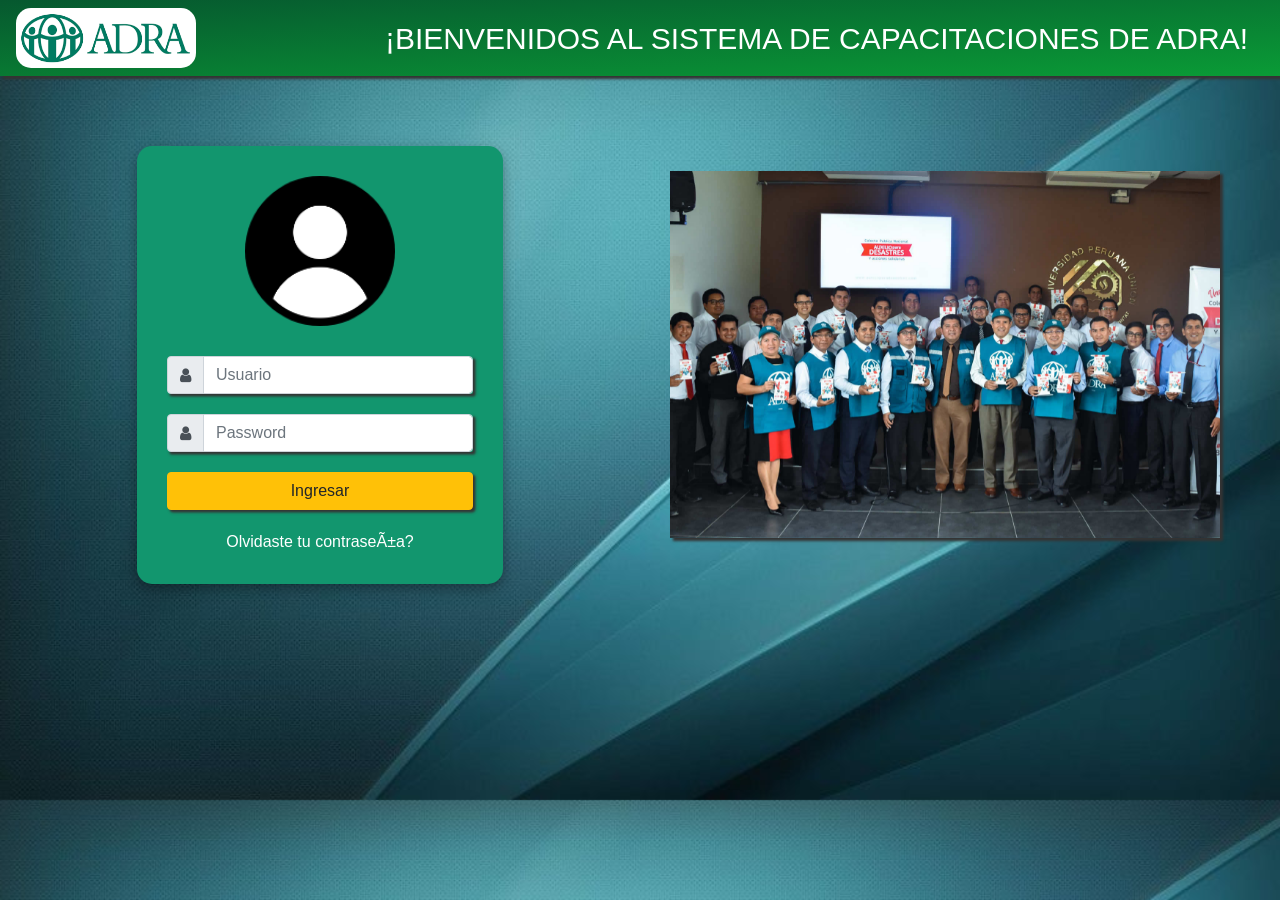
<file: src/main/webapp/index.html>
<!DOCTYPE html>
<html>
<head>
<meta charset="ISO-8859-1">
<title>Insert title here</title>
	<link rel="stylesheet" href="recursos/css/bootstrap.min.css">
    <link rel="stylesheet" href="https://cdnjs.cloudflare.com/ajax/libs/font-awesome/4.7.0/css/font-awesome.css">
    <link rel="stylesheet" href="recursos/css/estilos_login_main.css">
    <style>
    	#fondo{
    		background-image: url("recursos/imagenes/Fondo1.jpg");
    		background-size: cover;
		}
    </style>
</head>
<body id="fondo">
	<div>
        <nav class="navbar navbar-light sombra"
            style="background: linear-gradient(to bottom right, rgb(6, 88, 47), rgb(10, 155, 54));">
            <img src="recursos/imagenes/logo.png" width="180" height="60" style="border-radius: 15px;">

            <span class="navbar-brand mb-0 justify-content-center h1 text-white titulo">�BIENVENIDOS AL SISTEMA DE
                CAPACITACIONES DE ADRA!</span>
        </nav>
    </div>

    <div class="container-fluid">
        <div class="row">
            <div class="col-6">
                <div class="container logincaja">
                    <div id="effect" class="login caja ui-widget-content ui-corner-all" style="text-align: center;">
                        <img style="width: 150px; height: 150px; margin-bottom: 10px;" src="recursos/imagenes/Perfil.png" alt="">
						<form action="login" method="post">
							<div class="input-group mb-2 espaciado sombra-input">
                            <div class="input-group-prepend">
                                <div class="input-group-text"><i class="fa fa-user" aria-hidden="true"></i></div>
                            </div>
                            <input type="text" class="form-control" id="username" placeholder="Usuario">
                        </div>

                        <div class="input-group mb-2 espaciado sombra-input">
                            <div class="input-group-prepend">
                                <div class="input-group-text"><i class="fa fa-user" aria-hidden="true"></i></div>
                            </div>
                            <input type="password" class="form-control" id="password" placeholder="Password">
                        </div>
                        <div class="form-group espaciado">
                            <button id="boton" class="btn btn-warning btn-md btn-block sombra">Ingresar</button>
                        </div>
						</form>
                        
                        <a href="" class="text-white">Olvidaste tu contraseña?</a>

                    </div>
                </div>
            </div>
            <div class="col-6">
                <div class="container">
                    <div id="carouselExampleInterval" class="carousel slide margen-right margen-top sombra"
                        data-ride="carousel">
                        <div class="carousel-inner">
                            <div class="carousel-item active" data-interval="2500">
                                <img src="recursos/imagenes/imagen1.jpg" class="d-block w-100" alt="...">
                            </div>
                            <div class="carousel-item" data-interval="2500">
                                <img src="recursos/imagenes/imagen2.jpg" class="d-block w-100" alt="...">
                            </div>
                            <div class="carousel-item" data-interval="2500">
                                <img src="recursos/imagenes/imagen3.jpg" class="d-block w-100" alt="...">
                            </div>
                            <div class="carousel-item" data-interval="2500">
                                <img src="recursos/imagenes/imagen4.jpg" class="d-block w-100" alt="...">
                            </div>
                        </div>

                    </div>
                </div>

            </div>
        </div>
    </div>

    <script src="recursos/js/jquery-3.6.0.min.js"></script>
    <script src="recursos/js/bootstrap.min.js"></script>
    <script src="recursos/js/script_login.js"></script>
</body>
</html>
</file>
<file: src/main/webapp/recursos/css/estilos_login_main.css>
*{
    margin: 0;
    padding: 0;
    box-sizing: border-box;
}

.titulo{
    font-family: 'Franklin Gothic Medium', 'Arial Narrow', Arial, sans-serif;
    padding-top: 5px;
    font-size: 30px;
}

.sombra{
    box-shadow: 2.5px 2.5px 2.5px rgb(53, 51, 51);
}


.sombra-input{
    box-shadow: 2.5px 2.5px 2.5px rgb(53, 51, 51);
    border-radius: 2px;
}


.margen-top{
    margin-top: 95px;
}

.margen-right{
    margin-right: 30px;
}


.espaciado{
    margin-top: 20px;
    margin-bottom: 20px;
}

/*--------Estilos exclusivos de login.html------------*/


.logincaja{
    background-color: rgb(18, 150, 110);
    margin: 70px auto;
    width: 60%;
    padding: 30px;
    border-radius: 15px;
    box-shadow: 0 4px 8px 0 rgba(0, 0, 0, 0.2), 0 6px 20px 0 rgba(0, 0, 0, 0.19);
			-webkit-box-shadow: 0 4px 8px 0 rgba(0, 0, 0, 0.2), 0 6px 20px 0 rgba(0, 0, 0, 0.19);
			-moz-box-shadow: 0 4px 8px 0 rgba(0, 0, 0, 0.2), 0 6px 20px 0 rgba(0, 0, 0, 0.19);
}

/*--------Estilos exclusivos de main.jsp------------*/

#asidebar{
    background-image: url("imagenes/Fondo2.jpg");
    background-size: cover;
    display: flex;
    flex-direction: column;
    align-items: center;
    justify-content: space-between;
    height: 100vh;
    padding-bottom: 20px;
}

#section{
    background-image: url(../imagenes/Fondo3.jpg);
    background-size: cover;
    display: grid;
    grid-template-columns: repeat(4,1fr);
    grid-template-rows: repeat(4,1fr);
    gap: 25px;
    padding: 30px;
    height: 100vh;
}

.cajita{
    display: flex;
    flex-direction: column;
    align-items: center;
    font-size: 25px;
}

.img-opcion{
    margin: auto;
    margin-top: 10px;
    width: 100px;
    height: 100px;
}

.sombra-suave{
    box-shadow: 0 4px 8px 0 rgba(0, 0, 0, 0.2), 0 6px 20px 0 rgba(0, 0, 0, 0.19);
    -webkit-box-shadow: 0 4px 8px 0 rgba(0, 0, 0, 0.2), 0 6px 20px 0 rgba(0, 0, 0, 0.19);
    -moz-box-shadow: 0 4px 8px 0 rgba(0, 0, 0, 0.2), 0 6px 20px 0 rgba(0, 0, 0, 0.19);
}

a:link, a:visited, a:active{
    text-decoration: none; color: black; text-align: center;
}
</file>
